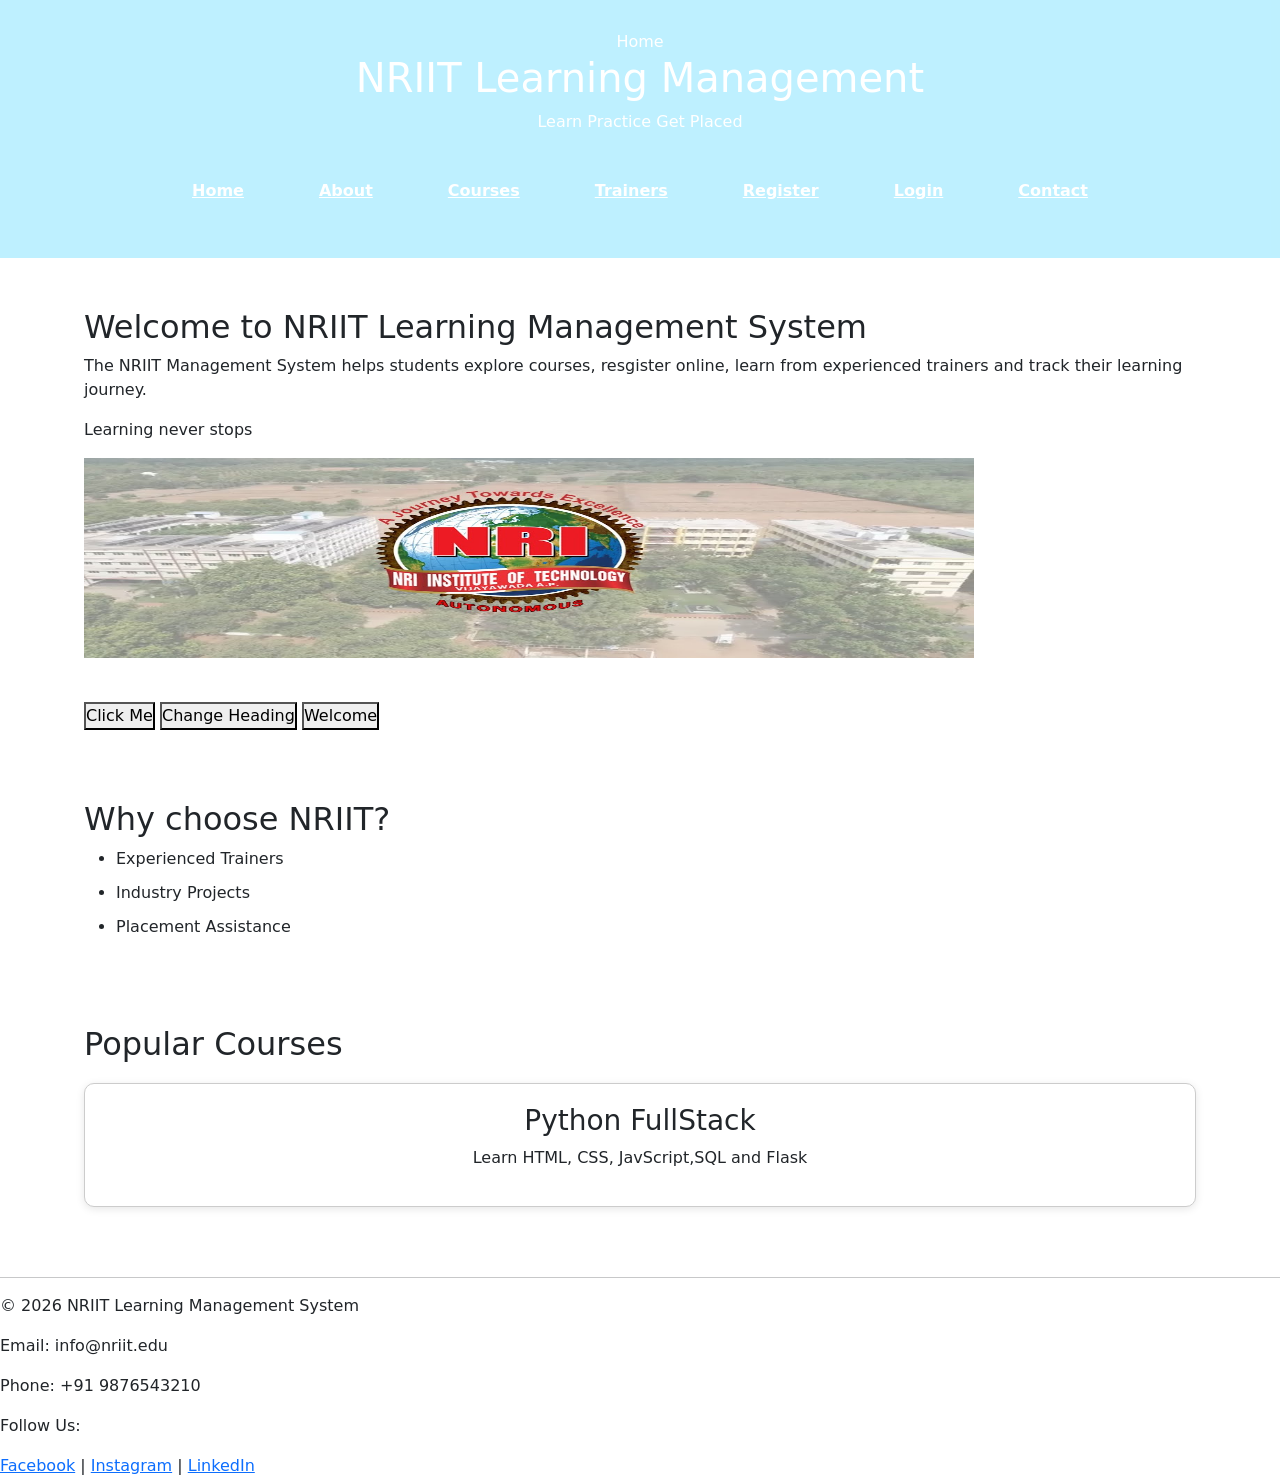
<file: index.html>
<!doctype html>
<html lang="en">

<head>
  <meta charset="UTF-8" />
  <meta name="viewport" content="width=device-width, initial-scale=1.0" />
  <link rel="stylesheet" href="css/style.css">
  <link href="https://cdn.jsdelivr.net/npm/bootstrap@5.3.3/dist/css/bootstrap.min.css" rel="stylesheet">  
  <title>Home</title>
</head>

<body>
  <header>
    Home <br />
    <h1>NRIIT Learning Management</h1>
    <p>Learn Practice Get Placed</p>
    <nav>
      <a href="index.html">Home</a>
      <a href="about.html">About</a>
      <a href="courses.html">Courses</a>
      <a href="trainers.html">Trainers</a>
      <a href="register.html">Register</a>
      <a href="login.html">Login</a>
      <a href="contact.html">Contact</a>
    </nav>
  </header>
  <main>
    <section>
      <h2 id="welcome">Welcome to NRIIT Learning Management System</h2>
      <p>
        The NRIIT Management System helps students explore courses, resgister online, learn from experienced trainers and
        track their learning journey.
      </p>
      <p id="message">Learning never stops</p>
      <img src="images/image.png" alt="LMS Banner" width="800" class="banner">
      <br><br>
      <button onclick="showmessage()">Click Me</button>
      <button onclick="changeHeading()">Change Heading</button>
      <button id="btnGreeting">Welcome</button>
    </section>
    <section>
      <h2>Why choose NRIIT?</h2>
      <ul>
        <li>Experienced Trainers</li>
        <li>Industry Projects</li>
        <li>Placement Assistance</li>
      </ul>
    </section>
    <section>
      <h2>Popular Courses</h2>
      <article>
        <h3>Python FullStack</h3>
        <p>Learn HTML, CSS, JavScript,SQL and Flask</p>
      </article>
    </section>
  </main>
  <footer>

    <hr>

    <p>&copy; 2026 NRIIT Learning Management System</p>

    <p>Email: info@nriit.edu</p>

    <p>Phone: +91 9876543210</p>

    <p>Follow Us:</p>

    <a href="#">Facebook</a> |

    <a href="#">Instagram</a> |

    <a href="#">LinkedIn</a>

  </footer>
  <script src="js/script.js"></script>

</body>

</html>
</file>
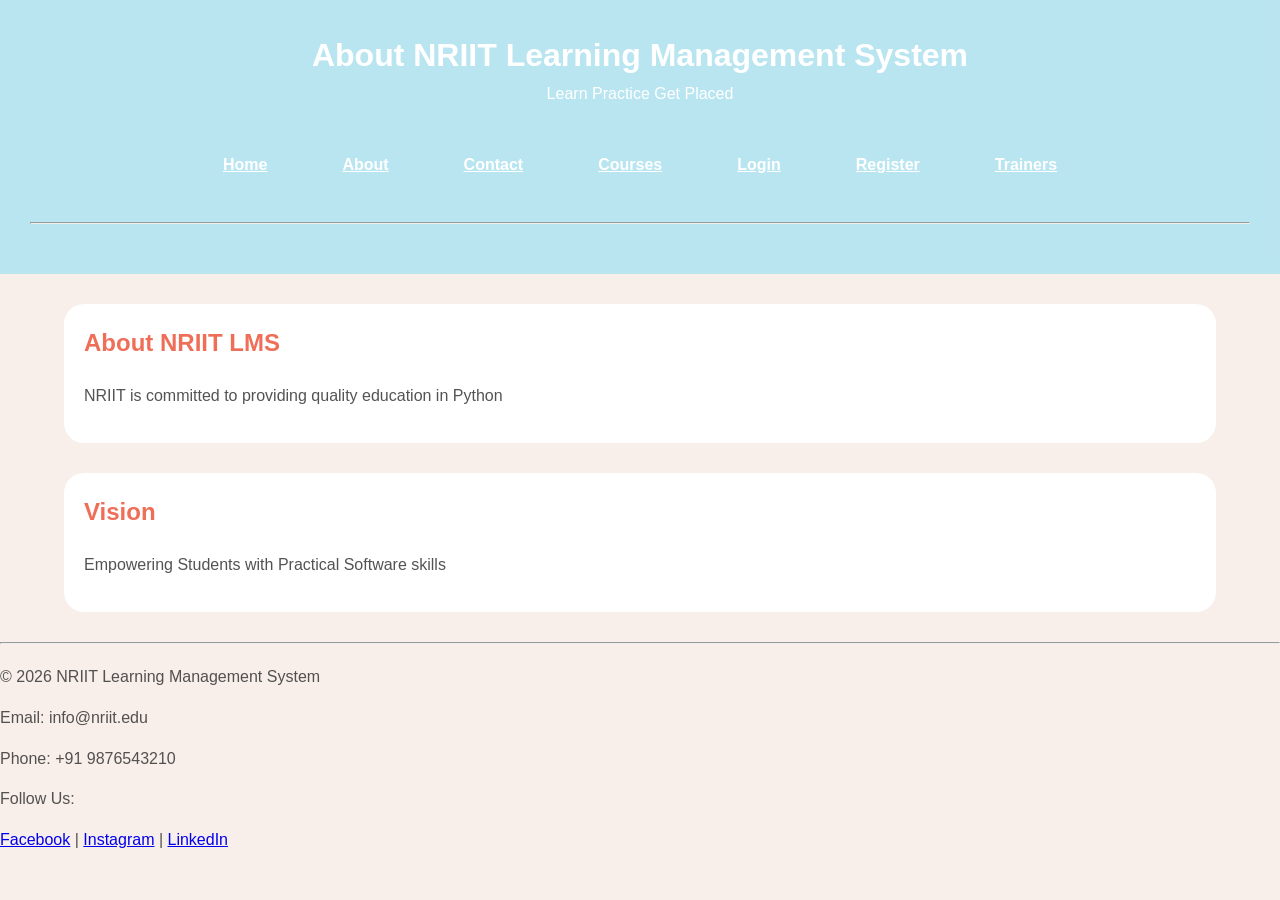
<file: about.html>
<!DOCTYPE html>
<html lang="en">
<head>
    <meta charset="UTF-8">
    <meta name="viewport" content="width=device-width, initial-scale=1.0">
    <link rel="stylesheet" href="css/style.css">
    <title>About page</title>
</head>
<body>
    <header>
    <h1>About NRIIT Learning Management System</h1>
    <p>Learn Practice Get Placed</p>
    <nav>
        <a href="index.html">Home</a>
        <a href="about.html">About</a>
        <a href="contact.html">Contact</a>
        <a href="courses.html">Courses</a>
        <a href="login.html">Login</a>
        <a href="register.html">Register</a>
        <a href="trainers.html">Trainers</a>
    </nav>
    <hr>
    </header>
    <main>
        <section>
            <h2>About NRIIT LMS</h2>
            <p>NRIIT is committed to providing quality education in Python</p>
        </section>
        <section>
            <h2>Vision</h2>
            <p>Empowering Students with Practical Software skills</p>
        </section>
    </main>
    <footer>

        <hr>

        <p>&copy; 2026 NRIIT Learning Management System</p>

        <p>Email: info@nriit.edu</p>

        <p>Phone: +91 9876543210</p>

        <p>Follow Us:</p>

        <a href="#">Facebook</a> |

        <a href="#">Instagram</a> |

        <a href="#">LinkedIn</a>

    </footer>

</body>
</html>
</file>
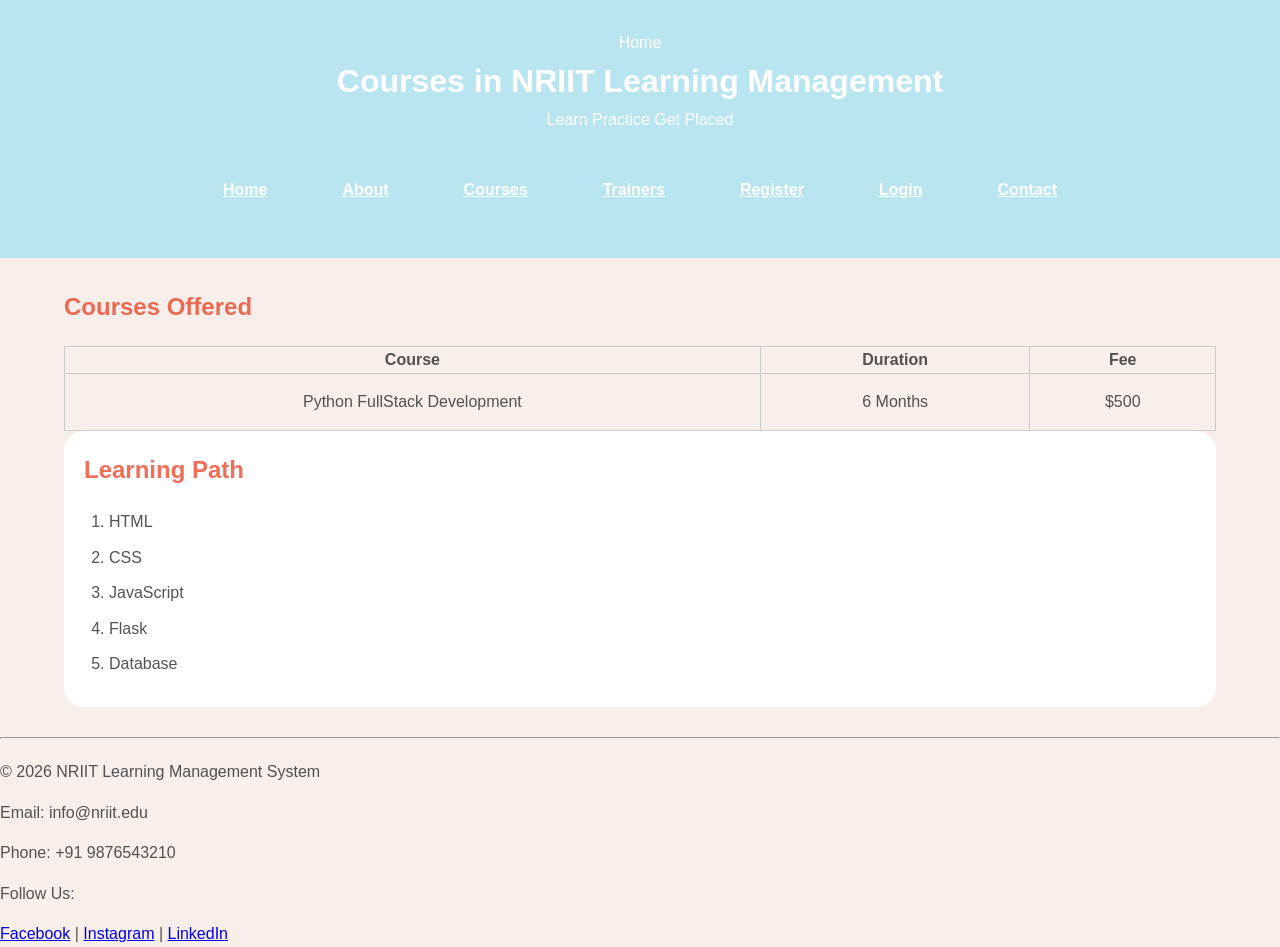
<file: courses.html>
<!doctype html>
<html lang="en">

<head>
  <meta charset="UTF-8" />
  <meta name="viewport" content="width=device-width, initial-scale=1.0" />
  <title>Course page</title>
  <link rel="stylesheet" href="css/style.css">

</head>

<body>
  <header>
    Home <br />
    <h1>Courses in NRIIT Learning Management</h1>
    <p>Learn Practice Get Placed</p>
    <nav>
      <a href="index.html">Home</a>
      <a href="about.html">About</a>
      <a href="courses.html">Courses</a>
      <a href="trainers.html">Trainers</a>
      <a href="register.html">Register</a>
      <a href="login.html">Login</a>
      <a href="contact.html">Contact</a>
    </nav>
  </header>
  <main>
    <h2>Courses Offered</h2>
    <table border="1" cellpadding="10">
      <tr>
        <th>Course</th>
        <th>Duration</th>
        <th>Fee</th>
      </tr>
      <tr>
        <td>Python FullStack Development</td>
        <td>6 Months</td>
        <td>$500</td>
      </tr>
    </table>
    <section>
      <h2>Learning Path</h2>
      <ol>
        <li>HTML</li>
        <li>CSS</li>
        <li>JavaScript</li>
        <li>Flask</li>
        <li>Database</li>
      </ol>
    </section>
  </main>
  <footer>

    <hr>

    <p>&copy; 2026 NRIIT Learning Management System</p>

    <p>Email: info@nriit.edu</p>

    <p>Phone: +91 9876543210</p>

    <p>Follow Us:</p>

    <a href="#">Facebook</a> |

    <a href="#">Instagram</a> |

    <a href="#">LinkedIn</a>

  </footer>
</body>

</html>
</file>
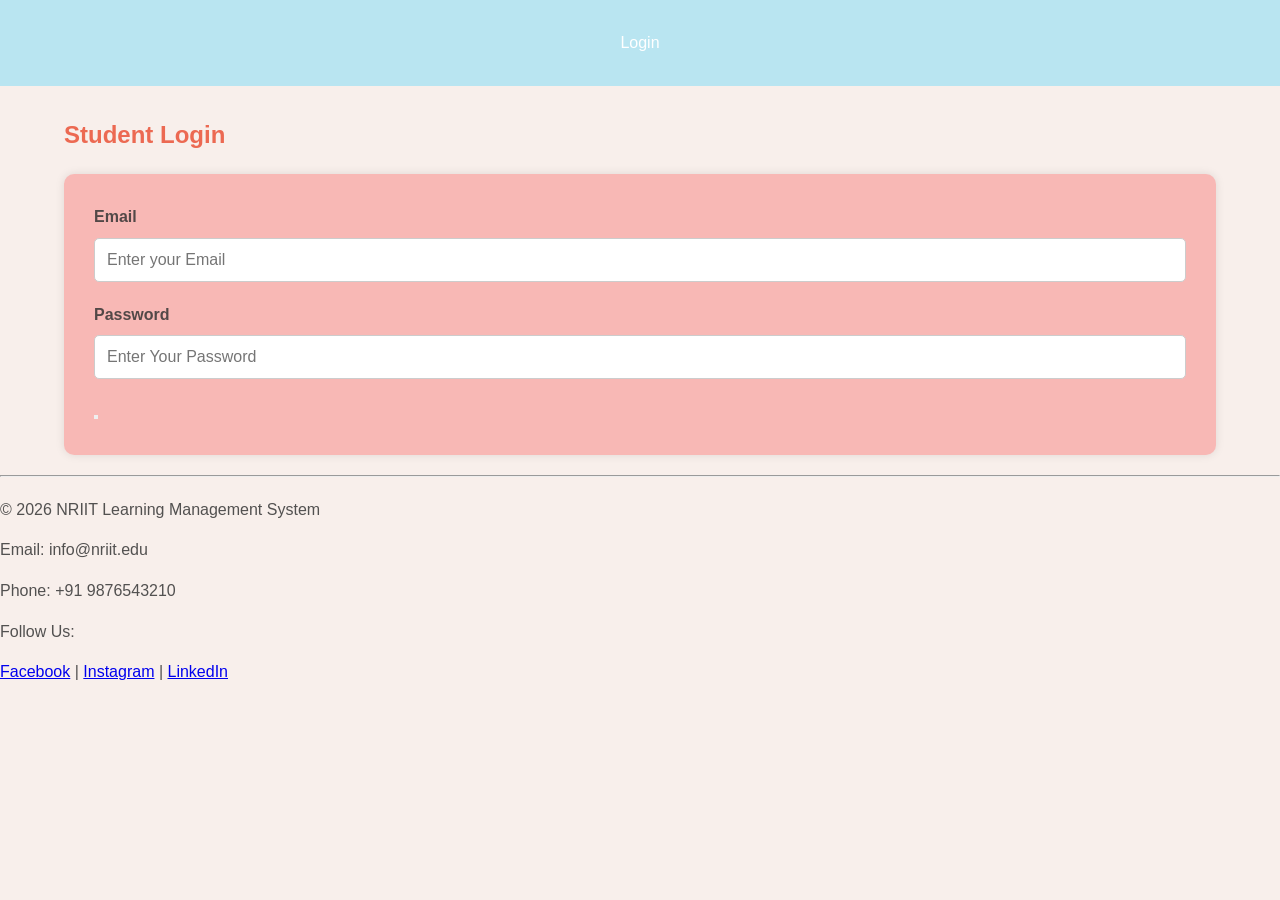
<file: login.html>
<!DOCTYPE html>
<html lang="en">

<head>
    <meta charset="UTF-8">
    <meta name="viewport" content="width=device-width, initial-scale=1.0">
     <link rel="stylesheet" href="css/style.css">
    <title>Login Page</title>
</head>

<body>
    <header>Login</header>
    <main>
        <h2>Student Login</h2>
        <form id="LoginForm">
            <label>Email</label><br>
            <input type="email" placeholder="Enter your Email" id="loginemail"><br>
            <label>Password</label><br>
            <input type="password" placeholder="Enter Your Password" id="loginpassword"> <br>
            <button type="submit" value="Login"></button>

        </form>
    </main>
    <footer>

        <hr>

        <p>&copy; 2026 NRIIT Learning Management System</p>

        <p>Email: info@nriit.edu</p>

        <p>Phone: +91 9876543210</p>

        <p>Follow Us:</p>

        <a href="#">Facebook</a> |

        <a href="#">Instagram</a> |

        <a href="#">LinkedIn</a>

    </footer>
</body>

</html>
</file>
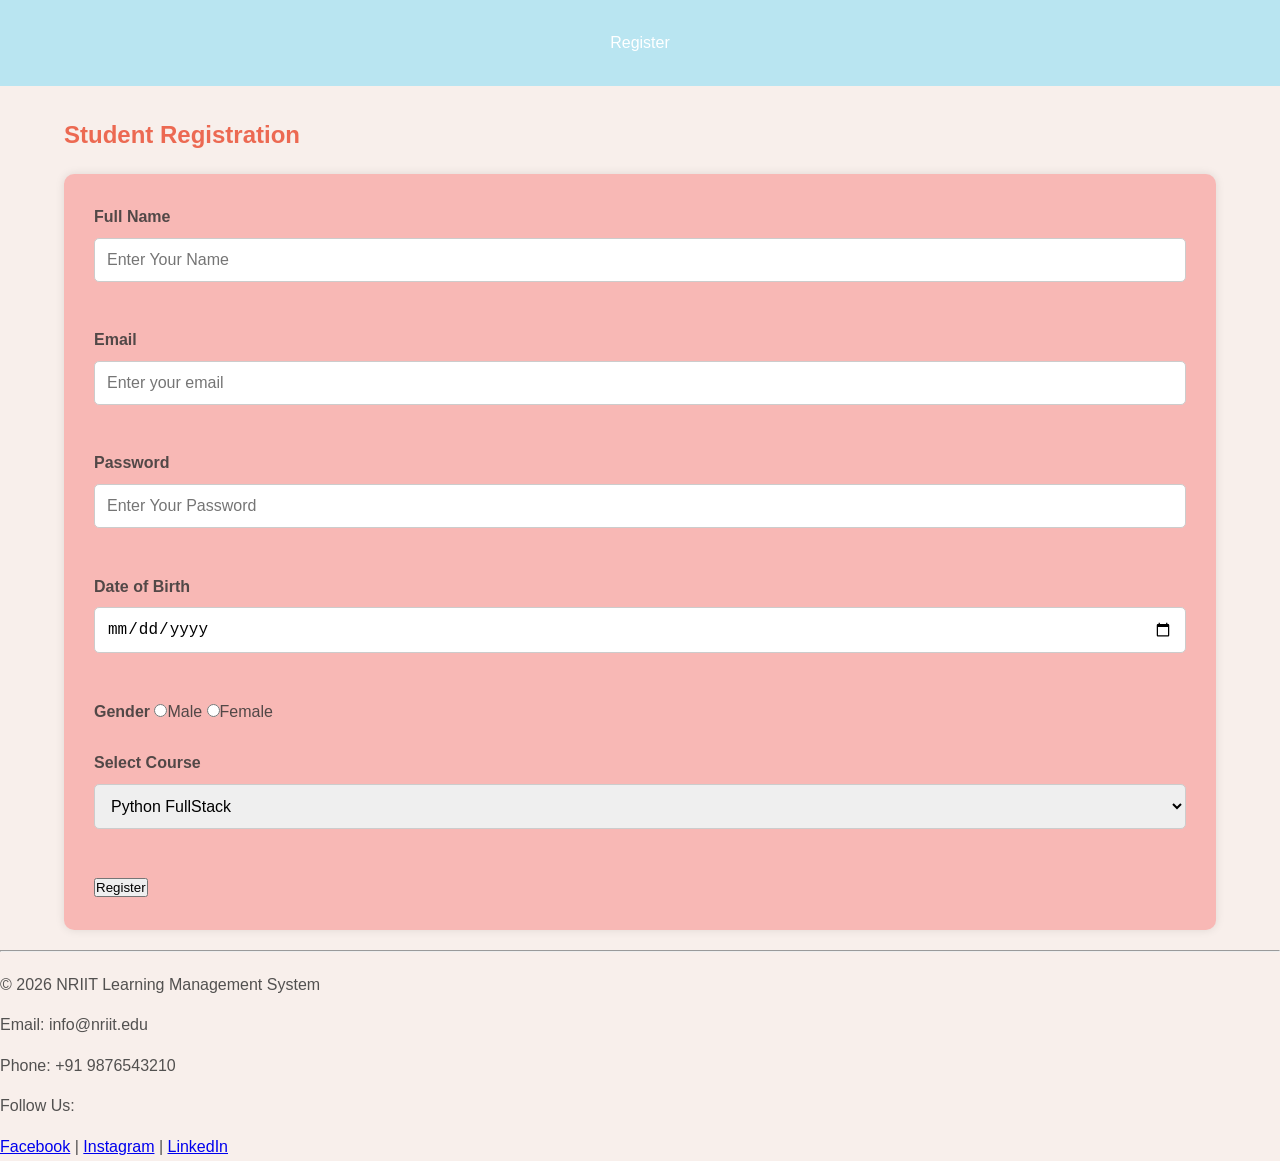
<file: register.html>
<!DOCTYPE html>
<html lang="en">

<head>
    <meta charset="UTF-8">
    <meta name="viewport" content="width=device-width, initial-scale=1.0">
  <link rel="stylesheet" href="css/style.css">

    <title>Register page</title>
</head>

<body>
    <header>Register</header>
    <main>
        <h2>Student Registration </h2>

        <form  id="registerForm">
            <label>Full Name</label>
            <input type="text" placeholder="Enter Your Name" id="name"><br><br>
            <label>Email</label>
            <input type="email" placeholder="Enter your email" id="email"><br><br>
            <label>Password</label>
            <input type="password" placeholder="Enter Your Password" id="password"><br><br>
            <label>Date of Birth</label>
            <input type="date" id="date"><br><br>
            <label>Gender</label>
            <input type="radio" name="gender" value="male" id="male">Male
            <input type="radio" name="gender" value="female" id="female">Female
            <br><br>

            <label>Select Course</label>
             <select id="course" name="course">
                <option value="python">Python FullStack</option>
                <option value="java">Java FullStack</option>
                <option value="datascience">Data Science</option>
            </select>
            <br><br>
            <button type="submit">Register</button> 
        </form>
    </main>
    <script src="js/script.js"></script>
    <footer>

        <hr>

        <p>&copy; 2026 NRIIT Learning Management System</p>

        <p>Email: info@nriit.edu</p>

        <p>Phone: +91 9876543210</p>

        <p>Follow Us:</p>

        <a href="#">Facebook</a> |

        <a href="#">Instagram</a> |

        <a href="#">LinkedIn</a>

    </footer>

</body>

</html>
</file>
<file: css/style.css>
* {
    margin: 0;
    padding: 0;
    box-sizing: border-box;
}

body {
    font-family: Arial, Arial, Helvetica, sans-serif;
    background-color: #f8efeb;
    color: #333333d7;
    line-height: 1.6;
}

header {
    background-color: #0dc5fd44;
    color: #fff;
    padding: 30px;
    text-align: center;
}

hr {
    margin: 20px 0;
}

nav{

    display:flex;

    justify-content:center;

    gap:25px;

    margin-top:20px;

    flex-wrap:wrap;

}

nav a {
    color: #fff;
    margin: 15px;
    font-weight: bold;
    padding: 10px;
    text-align: center;
}

nav a:hover {
    background-color: #fff;
    color: #0d6dfd4b;
    border-radius: 5px;
}

main {
    margin: auto;
    width: 90%;
    margin-top: 30px;
}

section {
    margin-bottom: 30px;
    background-color: #fff;
    padding: 20px;
    border-radius: 20px;
}

h2 {
    margin-bottom: 20px;
    color: #e62a09ad;
}

p {
    margin-bottom: 15px;
}

.banner {
    width: 80%;
    height: 200px;
    margin-bottom: 20px;
}

ul {
    padding-left: 20px;
}

li {
    margin-bottom: 10px;
}

article {
    margin-top: 20px;
    border-radius: 10px;
    border: 1px solid #ccc;
    padding: 15px;
}

article:hover {
    background-color: #f0f0f0;
}

table {

    width: 100%;

    border-collapse: collapse;

    margin-top: 20px;

}

table {

    width: 100%;

    border-collapse: collapse;

    margin-top: 20px;

}

td {

    padding: 15px;

    text-align: center;

}

table,
th,
td {

    border: 1px solid #ccc;

}

tr:hover {

    background: #eef5ff;

}

ol {

    padding-left: 25px;

}

ol li {

    margin-bottom: 10px;

}

form {

    background: rgba(247, 52, 52, 0.295);

    padding: 30px;

    border-radius: 10px;

    box-shadow: 0 0 10px rgba(0, 0, 0, .1);

}

label {

    font-weight: bold;

}

input:not([type="radio"]):not([type="checkbox"]):not([type="submit"]):not([type="button"]):not([type="reset"]) {

    width: 100%;

    padding: 12px;

    margin-top: 8px;

    margin-bottom: 20px;

    border: 1px solid #ccc;

    border-radius: 5px;

    font-size: 16px;

}

select,
textarea {

    width: 100%;

    padding: 12px;

    margin-top: 8px;

    margin-bottom: 20px;

    border: 1px solid #ccc;

    border-radius: 5px;

    font-size: 16px;

}

input[type="submit"] {

    background: #0d6dfd63;

    color: white;

    border: none;

    cursor: pointer;

}

input[type="submit"]:hover {

    background: #08429893;

}

input[type="reset"] {

    background: #6c757d;

    color: white;

    border: none;

    cursor: pointer;

}


input[type="reset"]:hover {

    background: #565e64;

}


article {

    background: white;

    padding: 20px;

    margin-bottom: 20px;

    border-radius: 10px;

    box-shadow: 0 2px 8px rgba(0, 0, 0, .1);

    transition: .3s;
}

.trainer-image {

    width: 180px;

    height: 180px;

    object-fit: cover;

    border-radius: 50%;

    display: block;

    margin: 0 auto 15px;

}

article:hover {

    transform: translateY(-8px);

    box-shadow: 0 10px 20px rgba(0, 0, 0, .2);

}

iframe {

    width: 100%;

    border: none;

    border-radius: 10px;

    margin-top: 20px;

}

video {

    width: 100%;

    border-radius: 10px;

}

audio {

    width: 100%;

}

.trainer-container{

    display:grid;

    grid-template-columns:repeat(3,1fr);

    gap:25px;

}

article{

    text-align:center;

}

img{

max-width:100%;

height:auto;

}
</file>
